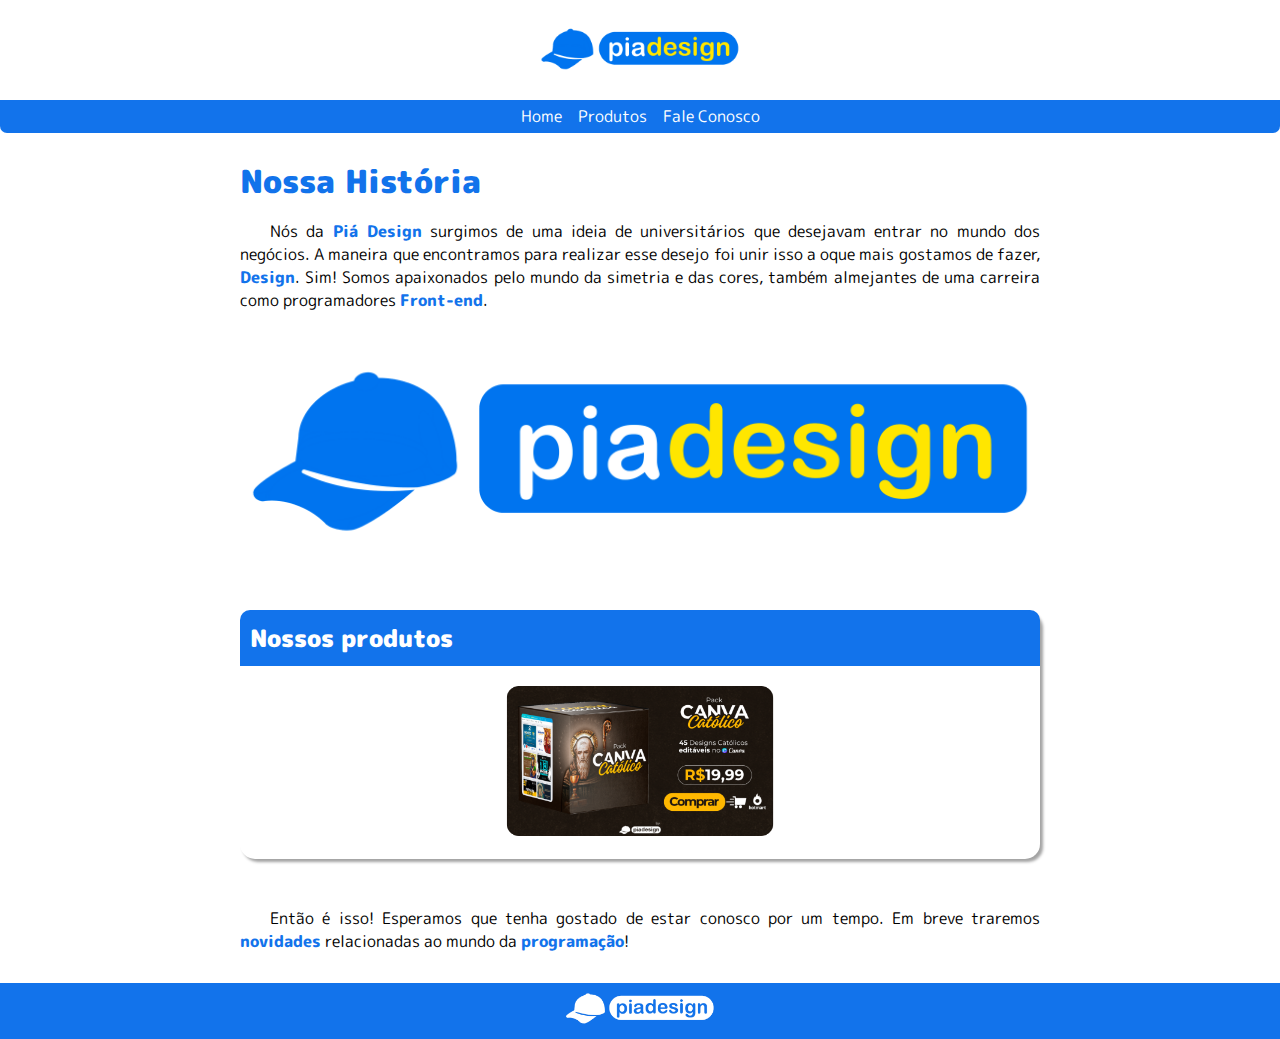
<file: index.html>
<!DOCTYPE html>
<html lang="pt-br">
<head>
    <meta charset="UTF-8">
    <meta name="viewport" content="width=device-width, initial-scale=1.0">
    <meta name="theme-color" content="#1273EB">
    <meta name="msapplication-TileColor" content="#1273EB">
    <meta name="msapplication-navbutton-color" content="#1273EB">
    <meta name="apple-mobile-web-app-status-bar-style" content="#1273EB">
    <meta property="og:locale" content="pt_BR">
    <meta property="og: image: type" content="image/png">
    <meta property="og: image:width" content="1920">
    <meta property="og: image:height" content="1080">
    <meta property="og: type" content="website">
    <meta property="og:card" content= "summary_large_image">
    <meta name="image" content="/imagens/piadesign-full-grande.png">
    <meta itemprop="image" content="/imagens/piadesign-full-grande.png">
    <meta property="og: image" content="/imagens/piadesign-full-grande.png">

    <link rel="shortcut icon" href="imagens/favicon.png" type="image/x-icon">
    <title>Piá Design</title>
    <link rel="stylesheet" href="style.css">
</head>
<body>
    <header>
        <h1><span><img src="imagens/piadesign-full-original.png" alt="" width="200px"></span></h1>
    </header>
    <nav>
        <a href="index.html" target="_self">Home</a>
        <a href="produtos.html" target="_blank">Produtos</a> 
        <a href="contato.html" target="_blank">Fale Conosco</a>
    </nav>
    <main>
        <article>
            <h1>Nossa História</h1>

            <p>Nós da <strong>Piá Design</strong> surgimos de uma ideia de universitários que desejavam entrar no mundo dos negócios. A maneira que encontramos para realizar esse desejo foi unir isso a oque mais gostamos de fazer, <strong>Design</strong>. Sim! Somos apaixonados pelo mundo da simetria e das cores, também almejantes de uma carreira como programadores <strong>Front-end</strong>.</p>

            <picture>
                <source media="(max-width: 600px)" srcset="imagens/piadesign-full-original.png">
                <img src="imagens/piadesign-full-grande.png" alt="Primeiro mascote Android">
                
            <picture>

            <!---
            <iframe width="560" height="315" src="https://www.youtube.com/embed/l2UDgpLz20M" title="YouTube video player" frameborder="0" allow="accelerometer; autoplay; clipboard-write; encrypted-media; gyroscope; picture-in-picture; web-share" allowfullscreen></iframe>
            -->

           <!--<aside>
                <div class="home">
                    <h2>Nossos produtos</h2>
                    <p>Conteúdo Lorem ipsum dolor sit amet consectetur adipisicing elit. Assumenda quod distinctio neque voluptas earum dolore architecto sunt? Nesciunt quas molestiae ipsum eius, sint corporis aliquid perferendis? Minus accusamus sapiente blanditiis?</p>
                </div>
            </aside>-->

            <aside>
                <div class="box-aside">
                    <h2>Nossos produtos</h2>
                    <a class="link-comprar" href="https://hotmart.com/pt-br/marketplace/produtos/pack-de-artes-catolicas-mais-de-40-artes-catolicas/A84736531U?sck=HOTMART_SITE" target="_blank"><img class="link-comprar" src="imagens/link-comprar.png" alt="Pack de Artes Católicas"></a>
                    </a>
                </div>
            </aside>

            <p><br></p>
            <p>
                Então é isso! Esperamos que tenha gostado de estar conosco por um tempo. Em breve traremos <strong>novidades</strong> relacionadas ao mundo da <strong>programação</strong>!
            </p>

        </article>
    </main>
    <footer>
        <p><img src="imagens/piadesign-full-white-contorno.png" alt="" width="150px"></p>
    </footer>


</body>
</html>
</file>
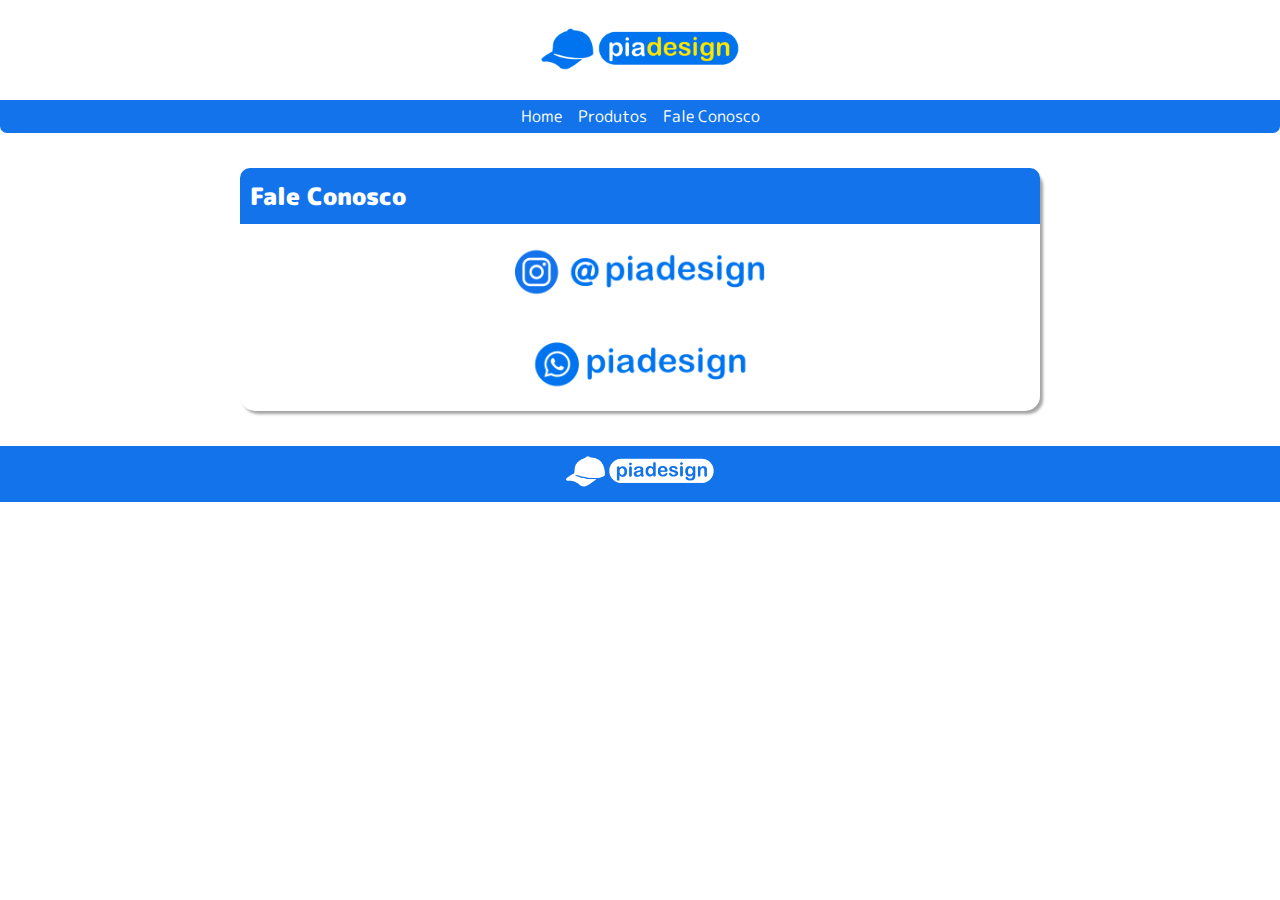
<file: contato.html>
<!DOCTYPE html>
<html lang="en">
<head>
    <meta charset="UTF-8">
    <meta name="viewport" content="width=device-width, initial-scale=1.0">
    <link rel="shortcut icon" href="imagens/favicon.png" type="image/x-icon">
    <link rel="stylesheet" href="style.css">
    <title>Fale Conosco</title>
</head>
<body>

    <header>
        <h1><span><img src="imagens/piadesign-full-original.png" alt="" width="200px"></span></h1>
    </header>

    <nav>
        <a href="index.html" target="_blank">Home</a>
        <a href="produtos.html" target="_blank">Produtos</a> 
        <a href="contato.html" target="_blank">Fale Conosco</a>
    </nav>

    <main>

        <aside>
            <div class="box-aside">
                <h2>Fale Conosco</h2>
                <a class="link-instagram" href="https://instagram.com/igorbobato/" target="_blank"><img class="link-instagram" src="imagens/Design sem nome.png" alt=""></a>
                <a class="link-wpp" href="https://api.whatsapp.com/send/?text=Confira+este+curso+na+Hotmart%21+https%3A%2F%2Fhotmart.com%2Fpt-br%2Fmarketplace%2Fprodutos%2Fpack-de-artes-catolicas-mais-de-40-artes-catolicas%2FA84736531U%3Fsck%3DHOTMART_SITE&type=custom_url&app_absent=0" target="_blank"><img class="link-instagram" src="imagens/link-wpp.png" alt=""></a>
            </div>
        </aside>

    </main>




    <footer>
        <p><img src="imagens/piadesign-full-white-contorno.png" alt="" width="150px"></p>
    </footer>
</body>
</html>
</file>
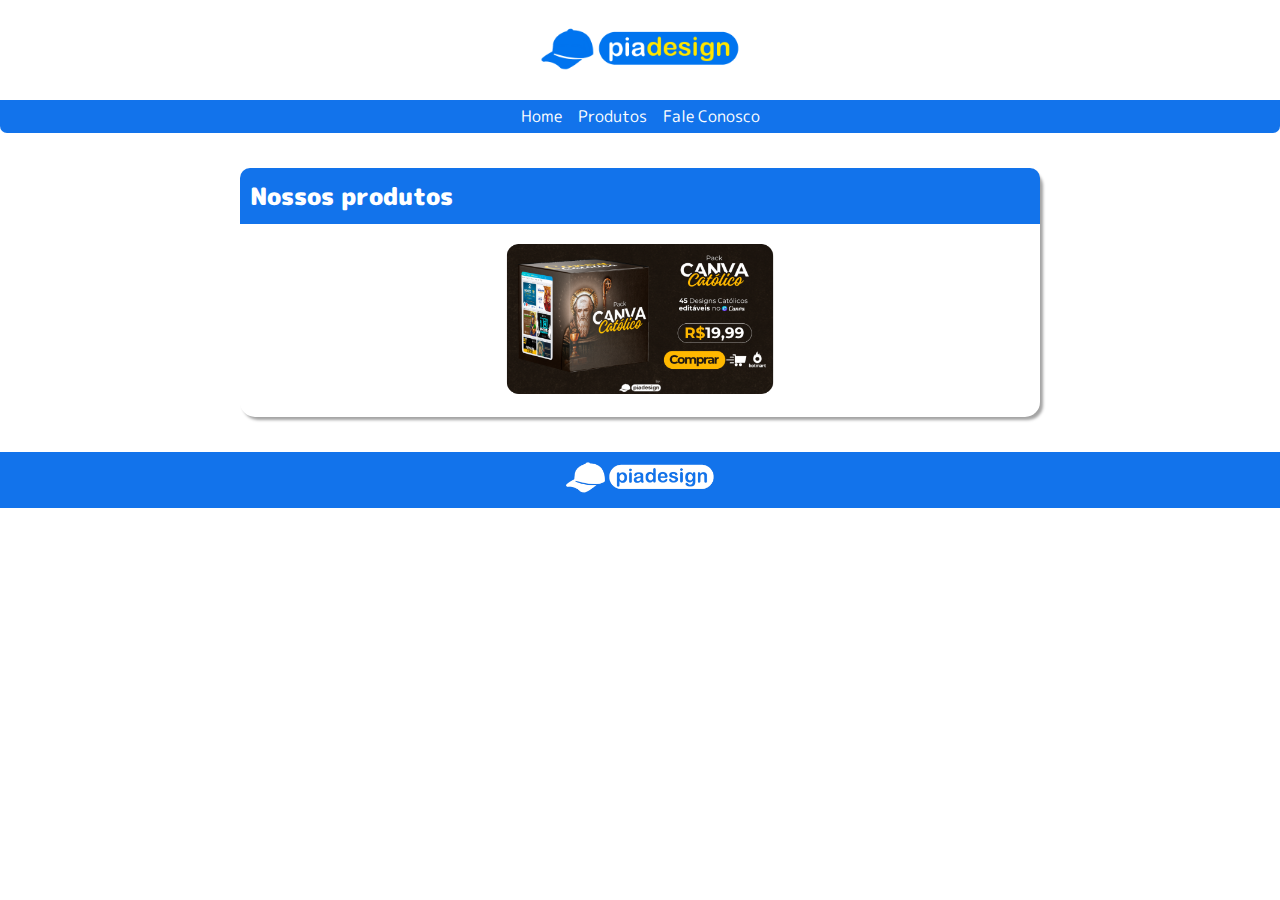
<file: produtos.html>
<!DOCTYPE html>
<html lang="pt-br">
<head>
    <meta charset="UTF-8">
    <meta name="viewport" content="width=device-width, initial-scale=1.0">
    <title>Produtos - Piá Design</title>
    <link rel="shortcut icon" href="imagens/favicon.png" type="image/x-icon">
    <link rel="stylesheet" href="style.css">
</head>
<body>

    <header>
        <h1><span><img src="imagens/piadesign-full-original.png" alt="" width="200px"></span></h1>
    </header>

    <nav>
        <a href="index.html" target="_blank">Home</a>
        <a href="produtos.html" target="_blank">Produtos</a> 
        <a href="contato.html" target="_blank">Fale Conosco</a>
    </nav>

    <main>
        <aside>
            <div class="box-aside">
                <h2>Nossos produtos</h2>
                <a class="link-comprar" href="https://hotmart.com/pt-br/marketplace/produtos/pack-de-artes-catolicas-mais-de-40-artes-catolicas/A84736531U?sck=HOTMART_SITE" target="_blank"><img class="link-comprar" src="imagens/link-comprar.png" alt="Pack de Artes Católicas"></a>
                </a>
            </div>
        </aside>
    </main>
    
    <footer>
        <p><img src="imagens/piadesign-full-white-contorno.png" alt="" width="150px"></p>
    </footer>
    
</body>
</html>
</file>
<file: style.css>
@charset "UTF-8";

@import url('https://fonts.googleapis.com/css2?family=M+PLUS+Rounded+1c:wght@100;500;700;900');

:root {
    --cor0: #00377b;
    --cor1: #1273EB;
    --cor2: #73b2ff;
    --cor3: #c2ddff;
    --cor4: #c2ddff;

    --fonte-padrao:'M PLUS Rounded 1c', sans-serif;;
}

*{
    margin: 0px;
    padding: 0px;
}

body {
    background-color: white;
    font-family: var(--fonte-padrao);
    font-weight: normal;
}

p#slogan{
    margin: 0px
}

header {
    background-color: white;
    background-attachment: fixed;
    text-align: center;
    min-height: 100px;
}

header > h1 {
    color: white;
    font-size: 3em;
    text-shadow: 0px 0px 5px black;
    padding-top: 15px ;
}

nav {
    background-color: var(--cor1);
    color: white;
    text-align: center;
    padding: 5px;
    border-bottom-left-radius: 7px;
    border-bottom-right-radius: 7px;
}

nav > a {
    text-decoration: none;
    color: rgb(255, 255, 255);
    font-style: bold;
    padding: 6px;
    transition-duration: 1s;
}

nav > a:hover {
    color: var(--cor0);
    background-color: white;
    margin: 5px;
    border-radius: 5px;
    box-shadow: 0px 0px 5px rgba(0, 0, 0, 0.349);
}

main {
    background-color: white;
    padding: 20px;
    margin-bottom: 10px;
    min-width: 300px;
    max-width: 800px;
    margin: auto;
}

main h1{ 
    color: var(--cor1);
    font-weight: 900;
    padding-bottom: 5px;
    padding-top: 5px;
}

main h2{
    color: var(--cor1);
    font-weight: 900;
    padding-bottom: 5px;
    padding-top: 5px;
}

main p {
    margin: 10px 0px;
    text-align: justify;
    text-indent: 30px;
}

main a{
    text-decoration: none;
    background-color: var(--cor4);
    border-radius: 5px;
    font-weight: 800;
    color: var(--cor1);
}

main a:hover{ 
    text-decoration: underline;
}

main strong {
    color: var(--cor1);
    font-weight: 800;
}

main img { 
    width: 100%;
}

main img.pequena {
    width: 50%;
    display: block;
    margin: auto;
}

aside h2{
    background-color: #1273EB;
    color: white;
    padding: 10px;
    margin: -20px -20px 0px -20px;
    border-radius: 10px 10px 0px 0px ;
}

div.box-aside {
    background-color: white;
    border-radius: 15px;
    box-shadow: 3px 3px 3px rgba(0, 0, 0, 0.363);
    padding: 20px;
    padding-bottom: 1%;
    margin-bottom: 15px;
    margin-top: 15px;
    
}

img.link-comprar {
    max-width: 300px;
    display: block;
    margin: auto;
    padding: 5px 0px 0px 0px;
}

img.link-instagram {
    width: 250px;
    display: block;
    margin: auto;
    padding: 20px 0px 0px 0px;
}

img.link-wpp {
    width: 250px;
    display: block;
    margin: auto;
    padding: 0px 0px 10px 0px;
}

aside.contato {
    background-color: white;
}

div a.link-instagram {
    max-width: 10%;
    height: auto;
}

footer {
    background-color: var(--cor1);
    text-align: center;
    color: white;
    margin: auto;
}
</file>
